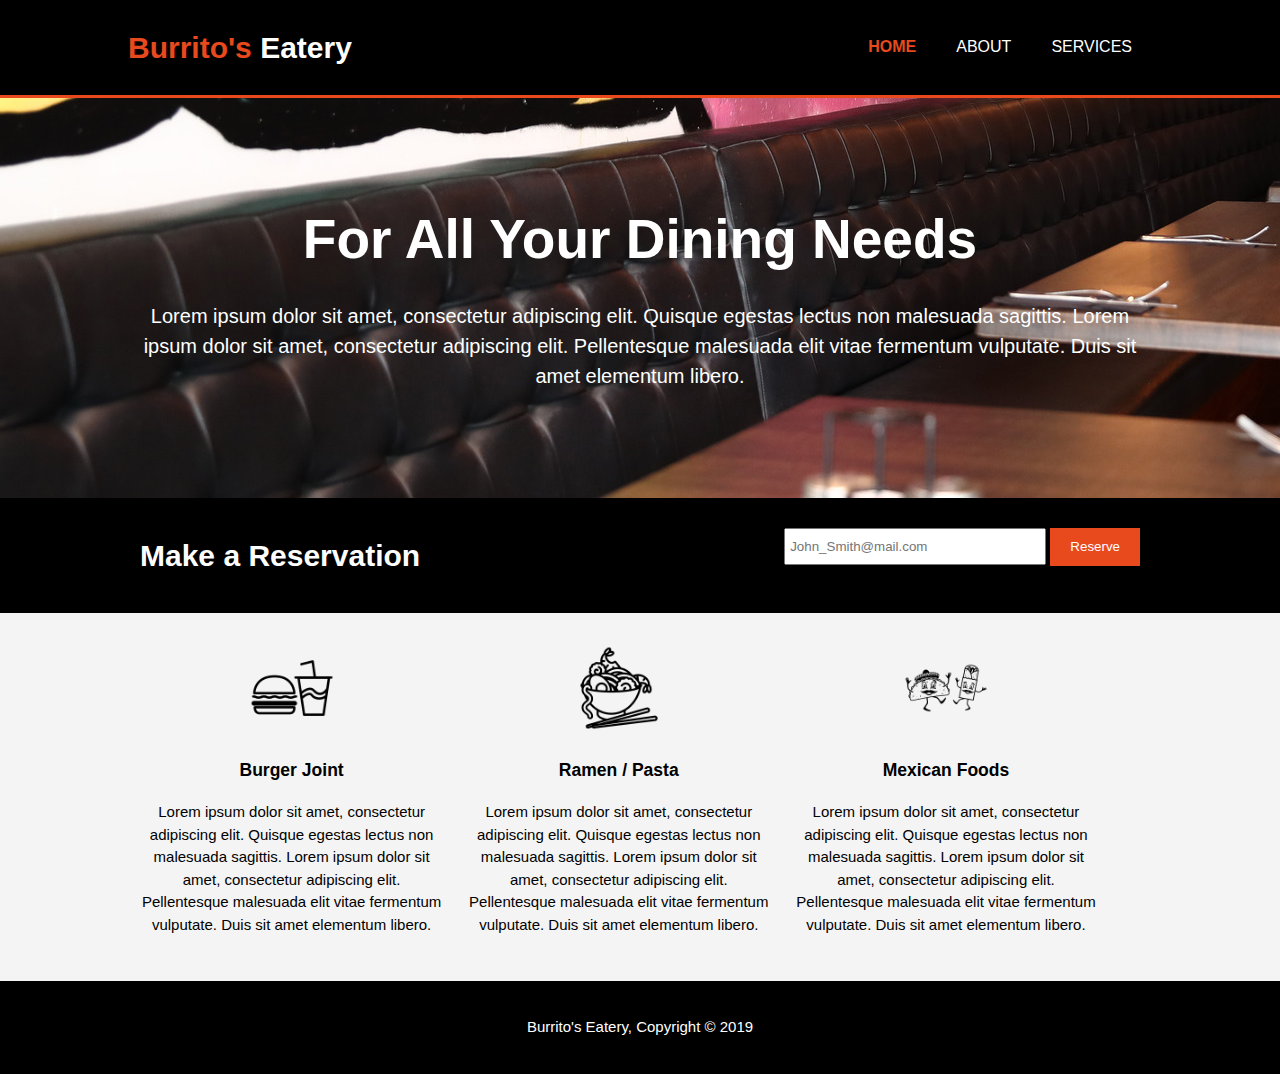
<file: index.html>
<!DOCTYPE html>
<html lang="en" dir="ltr">
  <head>
    <meta charset="utf-8">
    <meta name = "viewport" content = "width=device-width">
    <meta name = "description" content = "Affordable and professional web design">
    <meta name = "keywords" content ="Web design, affordable web design">
    <meta name = "author" content = "Bryan C.">
    <title>Burrito's Site | Home</title>
    <link rel="stylesheet" href="./css/stylesheet.css">
  </head>
  <body>

    <header>
      <div class="container">
        <div id="branding">
          <h1><span class="highlight">Burrito's</span> Eatery</h1>
        </div>
        <nav>
          <ul>
            <li class = "current"><a href = "index.html">Home</a></li>
            <li><a href = "about.html">About</a></li>
            <li><a href = "services.html">Services</a></li>
          </ul>
        </nav>
      </div>
    </header>

    <section id="Eatery">
      <div class="container">
        <h1>For All Your Dining Needs</h1>
        <p>
          Lorem ipsum dolor sit amet, consectetur adipiscing elit. Quisque egestas lectus non malesuada sagittis. Lorem ipsum dolor sit amet, consectetur adipiscing elit. Pellentesque malesuada elit vitae fermentum vulputate. Duis sit amet elementum libero.
        </p>
      </div>
    </section>

    <section id="newsletter">
      <div class = "container">
        <h1>Make a Reservation</h1>
        <form>
          <input type = "email" placeholder ="John_Smith@mail.com">
          <button type="submit" class="button_1">Reserve</button>
        </form>
      </div>
    </section>

    <section id="Boxes" >
      <div class="container">
        <div class="box">
          <img src="./img/Burgers.png">
          <h3>Burger Joint</h3>
          <p>Lorem ipsum dolor sit amet, consectetur adipiscing elit. Quisque egestas lectus non malesuada sagittis. Lorem ipsum dolor sit amet, consectetur adipiscing elit. Pellentesque malesuada elit vitae fermentum vulputate. Duis sit amet elementum libero.</p>
        </div>

        <div class="box">
          <img src="./img/Ramen.png">
          <h3>Ramen / Pasta</h3>
          <p>Lorem ipsum dolor sit amet, consectetur adipiscing elit. Quisque egestas lectus non malesuada sagittis. Lorem ipsum dolor sit amet, consectetur adipiscing elit. Pellentesque malesuada elit vitae fermentum vulputate. Duis sit amet elementum libero.</p>
        </div>

        <div class="box">
          <img src="./img/Tacos.png">
          <h3>Mexican Foods</h3>
          <p>Lorem ipsum dolor sit amet, consectetur adipiscing elit. Quisque egestas lectus non malesuada sagittis. Lorem ipsum dolor sit amet, consectetur adipiscing elit. Pellentesque malesuada elit vitae fermentum vulputate. Duis sit amet elementum libero.</p>
        </div>

      </div>
    </section>

    <footer>
      <p>Burrito's Eatery, Copyright &copy; 2019</p>
    </footer>

  </body>
</html>
</file>
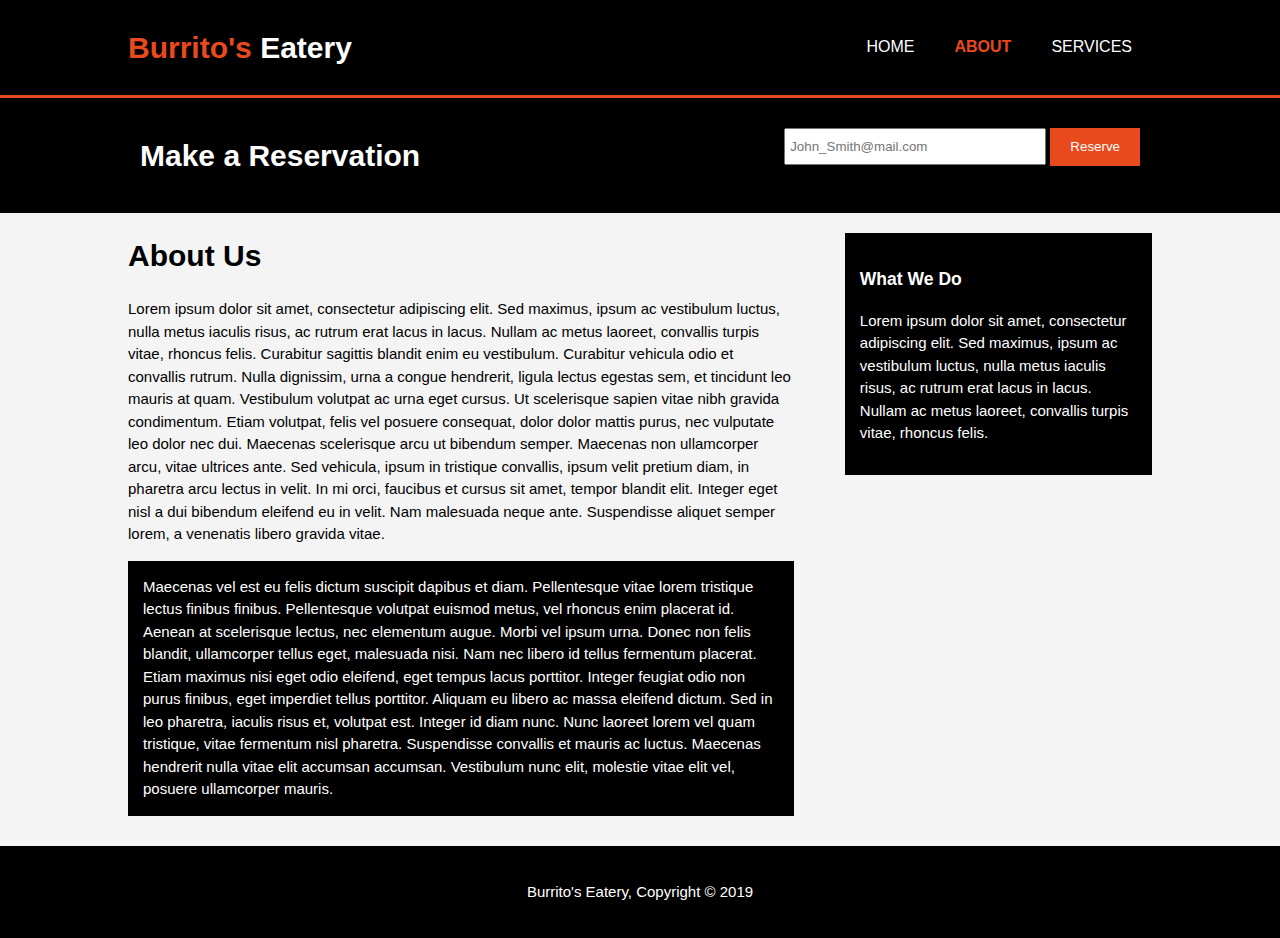
<file: about.html>
<!DOCTYPE html>
<html lang="en" dir="ltr">
  <head>
    <meta charset="utf-8">
    <meta name = "viewport" content = "width=device-width">
    <meta name = "description" content = "Affordable and professional web design">
    <meta name = "keywords" content ="Web design, affordable web design">
    <meta name = "author" content = "Bryan C.">
    <title>Burrito's Site | About</title>
    <link rel="stylesheet" href="./css/stylesheet.css">
  </head>
  <body>

    <header>
      <div class="container">
        <div id="branding">
          <h1><span class="highlight">Burrito's</span> Eatery</h1>
        </div>
        <nav>
          <ul>
            <li><a href = "index.html">Home</a></li>
            <li class = "current"><a href = "about.html">About</a></li>
            <li><a href = "services.html">Services</a></li>
          </ul>
        </nav>
      </div>
    </header>

    <section id="newsletter">
      <div class = "container">
        <h1>Make a Reservation</h1>
        <form>
          <input type = "email" placeholder ="John_Smith@mail.com">
          <button type="submit" class="button_1">Reserve</button>
        </form>
      </div>
    </section>

    <section id="main" >
      <div class="container">
        <article id = "main-col">
          <h1 class = "page-title">About Us</h1>
            <p>
              Lorem ipsum dolor sit amet, consectetur adipiscing elit. Sed maximus, ipsum ac vestibulum luctus, nulla metus iaculis risus, ac rutrum erat lacus in lacus. Nullam ac metus laoreet, convallis turpis vitae, rhoncus felis. Curabitur sagittis blandit enim eu vestibulum. Curabitur vehicula odio et convallis rutrum. Nulla dignissim, urna a congue hendrerit, ligula lectus egestas sem, et tincidunt leo mauris at quam. Vestibulum volutpat ac urna eget cursus. Ut scelerisque sapien vitae nibh gravida condimentum. Etiam volutpat, felis vel posuere consequat, dolor dolor mattis purus, nec vulputate leo dolor nec dui. Maecenas scelerisque arcu ut bibendum semper. Maecenas non ullamcorper arcu, vitae ultrices ante. Sed vehicula, ipsum in tristique convallis, ipsum velit pretium diam, in pharetra arcu lectus in velit. In mi orci, faucibus et cursus sit amet, tempor blandit elit. Integer eget nisl a dui bibendum eleifend eu in velit. Nam malesuada neque ante. Suspendisse aliquet semper lorem, a venenatis libero gravida vitae.
            </p>

            <p class = "dark">
              Maecenas vel est eu felis dictum suscipit dapibus et diam. Pellentesque vitae lorem tristique lectus finibus finibus. Pellentesque volutpat euismod metus, vel rhoncus enim placerat id. Aenean at scelerisque lectus, nec elementum augue. Morbi vel ipsum urna. Donec non felis blandit, ullamcorper tellus eget, malesuada nisi. Nam nec libero id tellus fermentum placerat. Etiam maximus nisi eget odio eleifend, eget tempus lacus porttitor. Integer feugiat odio non purus finibus, eget imperdiet tellus porttitor. Aliquam eu libero ac massa eleifend dictum. Sed in leo pharetra, iaculis risus et, volutpat est. Integer id diam nunc. Nunc laoreet lorem vel quam tristique, vitae fermentum nisl pharetra. Suspendisse convallis et mauris ac luctus. Maecenas hendrerit nulla vitae elit accumsan accumsan. Vestibulum nunc elit, molestie vitae elit vel, posuere ullamcorper mauris.
            </p>
          </article>

          <aside id = "sidebar">
            <div class = "dark">
            <h3>What We Do</h3>
            <p>
              Lorem ipsum dolor sit amet, consectetur adipiscing elit. Sed maximus, ipsum ac vestibulum luctus, nulla metus iaculis risus, ac rutrum erat lacus in lacus. Nullam ac metus laoreet, convallis turpis vitae, rhoncus felis.
            </p>
            </div>
          </aside>
      </div>
    </section>

    <footer>
      <p>Burrito's Eatery, Copyright &copy; 2019</p>
    </footer>

  </body>
</html>
</file>
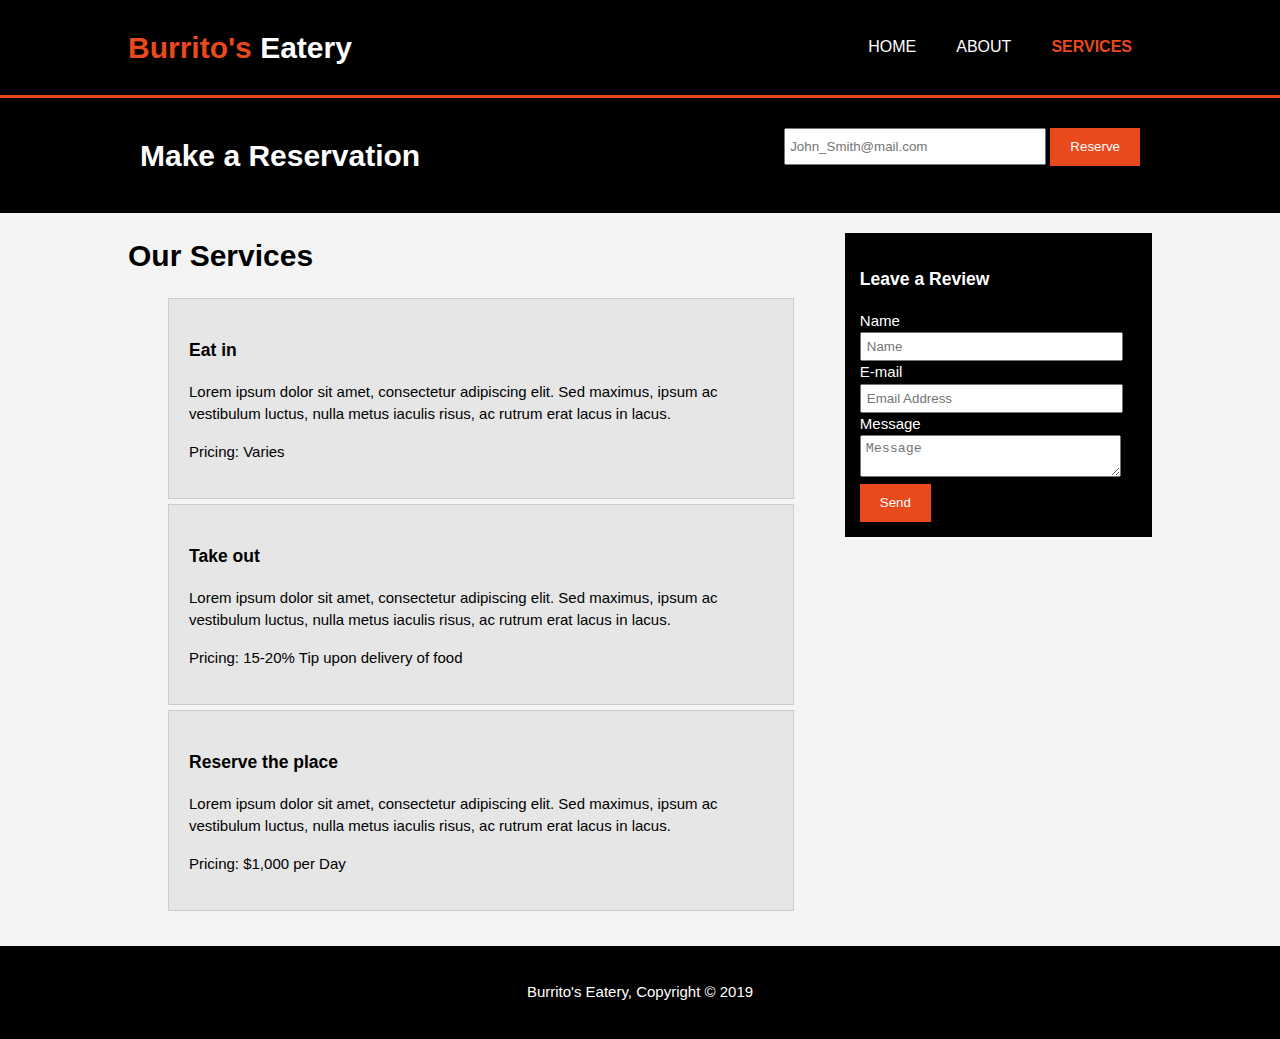
<file: services.html>
<!DOCTYPE html>
<html lang="en" dir="ltr">
  <head>
    <meta charset="utf-8">
    <meta name = "viewport" content = "width=device-width">
    <meta name = "description" content = "Affordable and professional web design">
    <meta name = "keywords" content ="Web design, affordable web design">
    <meta name = "author" content = "Bryan C.">
    <title>Burrito's Site | Services</title>
    <link rel="stylesheet" href="./css/stylesheet.css">
  </head>
  <body>

    <header>
      <div class="container">
        <div id="branding">
          <h1><span class="highlight">Burrito's</span> Eatery</h1>
        </div>
        <nav>
          <ul>
            <li><a href = "index.html">Home</a></li>
            <li><a href = "about.html">About</a></li>
            <li class = "current"><a href = "services.html">Services</a></li>
          </ul>
        </nav>
      </div>
    </header>

    <section id="newsletter">
      <div class = "container">
        <h1>Make a Reservation</h1>
        <form>
          <input type = "email" placeholder ="John_Smith@mail.com">
          <button type="submit" class="button_1">Reserve</button>
        </form>
      </div>
    </section>

    <section id="main" >
      <div class="container">
        <article id = "main-col">
          <h1 class = "page-title">Our Services</h1>
            <ul id = "services">

              <li>
                <h3>Eat in</h3>
                <p>
                  Lorem ipsum dolor sit amet, consectetur adipiscing elit. Sed maximus, ipsum ac vestibulum luctus, nulla metus iaculis risus, ac rutrum erat lacus in lacus.
                </p>
                <p>Pricing: Varies</p>
              </li>

              <li>
                <h3>Take out</h3>
                <p>
                  Lorem ipsum dolor sit amet, consectetur adipiscing elit. Sed maximus, ipsum ac vestibulum luctus, nulla metus iaculis risus, ac rutrum erat lacus in lacus.
                </p>
                <p>Pricing: 15-20% Tip upon delivery of food</p>
              </li>

              <li>
                <h3>Reserve the place</h3>
                <p>
                  Lorem ipsum dolor sit amet, consectetur adipiscing elit. Sed maximus, ipsum ac vestibulum luctus, nulla metus iaculis risus, ac rutrum erat lacus in lacus.
                </p>
                <p>Pricing: $1,000 per Day</p>
              </li>

            </ul>
          </article>

          <aside id = "sidebar">
            <div class = "dark">
              <h3>Leave a Review</h3>
                <form class = "quote">

                  <div>
                    <label>Name</label><br>
                    <input type = "text" placeholder = "Name">
                  </div>

                  <div>
                    <label>E-mail</label><br>
                    <input type = "email" placeholder = "Email Address">
                  </div>

                  <div>
                    <label>Message</label><br>
                    <textarea placeholder = "Message"></textarea>
                  </div>

                  <button class="button_1" type="submit">Send</button>

                </form>
            </div>
          </aside>
      </div>
    </section>

    <footer>
      <p>Burrito's Eatery, Copyright &copy; 2019</p>
    </footer>

  </body>
</html>
</file>
<file: css/stylesheet.css>
/* ############################ */
/* STYLESHEET CSS USED FOR SITE */
/* ############################ */

body{
  font: 15px/1.5 Arial, Helvetica, sans-serif;
  padding: 0;
  margin: 0;
  background-color: #f4f4f4;
}

/* #################### */
/* Global Modifications */
/* #################### */

.container{
  width: 80%;
  margin: auto;
  overflow: hidden;
}

/* Unordered List Modifications */
header ul{
  margin: 0;
  padding: 0;
}

.button_1{
  height: 38px;
  background:#e8491d; /* Color of button background */
  border:0; /* By default, borders will exist around a default button */
  padding-left: 20px;
  padding-right: 20px;
  padding-top: 0px;
  color:#ffffff; /* Color of text on button */
}

/* Darkens containers that have 'class = dark' */
.dark{
  padding: 15px;
  background: #000000;
  color: #ffffff;
  margin-top: 10px;
  margin-bottom: 10px;
}

/* #################### */
/* Header Modifications */
/* #################### */

/* Header modifications as a whole */
header{
  background: #000000; /* Color used for backround color of header */
  color: #ffffff; /* Color of text in header */
  padding-top: 25px;
  min-height: 70px;
  border-bottom: #e8491d 3px solid;
}

/* Used to Modify the text of menu on the header*/
header a{
  color: #ffffff; /* Color of text  */
  text-decoration:none;
  text-transform: uppercase;
  font-size: 16px;
}

/* Modifies the Position of the menu on the header */
header li{
  float: left;
  display: inline;
  padding: 0 20px 0 20px; /* Padding modifier in the order of: Top, Right, Bottom, Left */
}

/* "#branding" specifically focuses on containers with ID=branding */
header #branding{
  float: left;
}

header #branding h1{
  margin: 0;
}

header nav{
  float: right;
  margin-top: 10px;
}

/* In HTML, ".*" modifies containers using .* as some class */
header .highlight, header .current a{
  color: #e8491d;
  font-weight: bold;
}

/* Modifies behavior of the menu items when hovering over them*/
header a:hover{
  color: #cccccc;
  font-weight: bold;
}

/* ########################## */
/* Eatery Image Modifications */
/* ########################## */

/* Used to modify 'ID = Eatery' as a whole */
#Eatery{
  min-height: 400px;
  background:url('../img/Eatery.jpg') no-repeat 0 -640px;
  text-align: center;
  color: #ffffff;
}

#Eatery h1{
  margin-top: 100px;
  font-size: 55px;
  margin-bottom: 10px;
}

#Eatery p{
  font-size: 20px;
}

/* ######################## */
/* Newsletter Modifications */
/* ######################## */

/* Modifier for the newsletter as a whole */
#newsletter{
  padding:15px;
  color: #ffffff; /* Color of text */
  background: #000000; /* Background color */
}

#newsletter h1{
  float:left;
}

#newsletter form{
  float: right; /* Repositions the subscribe bar*/
  margin-top: 15px;
}

#newsletter input[type="email"]{
  padding: 4px;
  height: 25px;
  width: 250px;
}

/* ################### */
/* Boxes Modifications */
/* ################### */

/* Modifier for the newsletter as a whole */
#Boxes{
  margin-top: 20px;
}

/* Modifies containers with 'class = box' within 'ID = Boxes' section */
#Boxes .box{
  float: left;
  text-align: center;
  width: 30%;
  padding: 10px;
}

/* Modifies images within the 'class = box' */
#Boxes .box img{
  width: 90px;
}

/* ##################### */
/* Sidebar Modifications */
/* ##################### */

aside#sidebar{
  float: right;
  width: 30%;
  margin-top: 10px;
}

/* Modifies input text areas within the 'Get A Quote' form box */
aside#sidebar .quote input, aside#sidebar .quote textarea{
  width: 90%;
  padding: 5px;
}

/* ###################### */
/* Main-Col Modifications */
/* ###################### */

article#main-col{
  float: left;
  width: 65%;
}

/* ###################### */
/* Services Modifications */
/* ###################### */

ul#services li{
  list-style: none;
  padding: 20px;
  border: #cccccc solid 1px;
  margin-bottom: 5px;
  background: #e6e6e6;
}

/* #################### */
/* Footer Modifications */
/* #################### */

footer{
  padding: 20px;
  margin-top: 20px;
  color:#ffffff;
  background-color: #000000;
  text-align: center;
}

/* ############# */   /* Used to resize and modify Website layout */
/* Media Queries */   /* when viewing on devices other than a     */
/* ############# */   /* desktop such as a smartphone or tablet   */

/* Standard Modifications When Viewing on a Tablet or handheld device*/
@media(max-width: 768px){
  header #branding,
  header nav,
  header nav li,
  #newsletter h1,
  #newsletter form,
  #Boxes .box,
  article#main-col,
  aside#sidebar
  {
    float: none;
    text-align: center;
    width: 100%;
  }

  header{
    padding-bottom: 20px;
  }

  #Eatery h1{
    margin-top: 40px;
  }

  #newsletter button, .quote button{
    display: block;
    width: 100%;
  }

  #newsletter form input[type = "email"],
  .quote input,
  .quote textarea
  {
    width: 100%;
    margin-bottom: 5px;
  }
}
</file>
